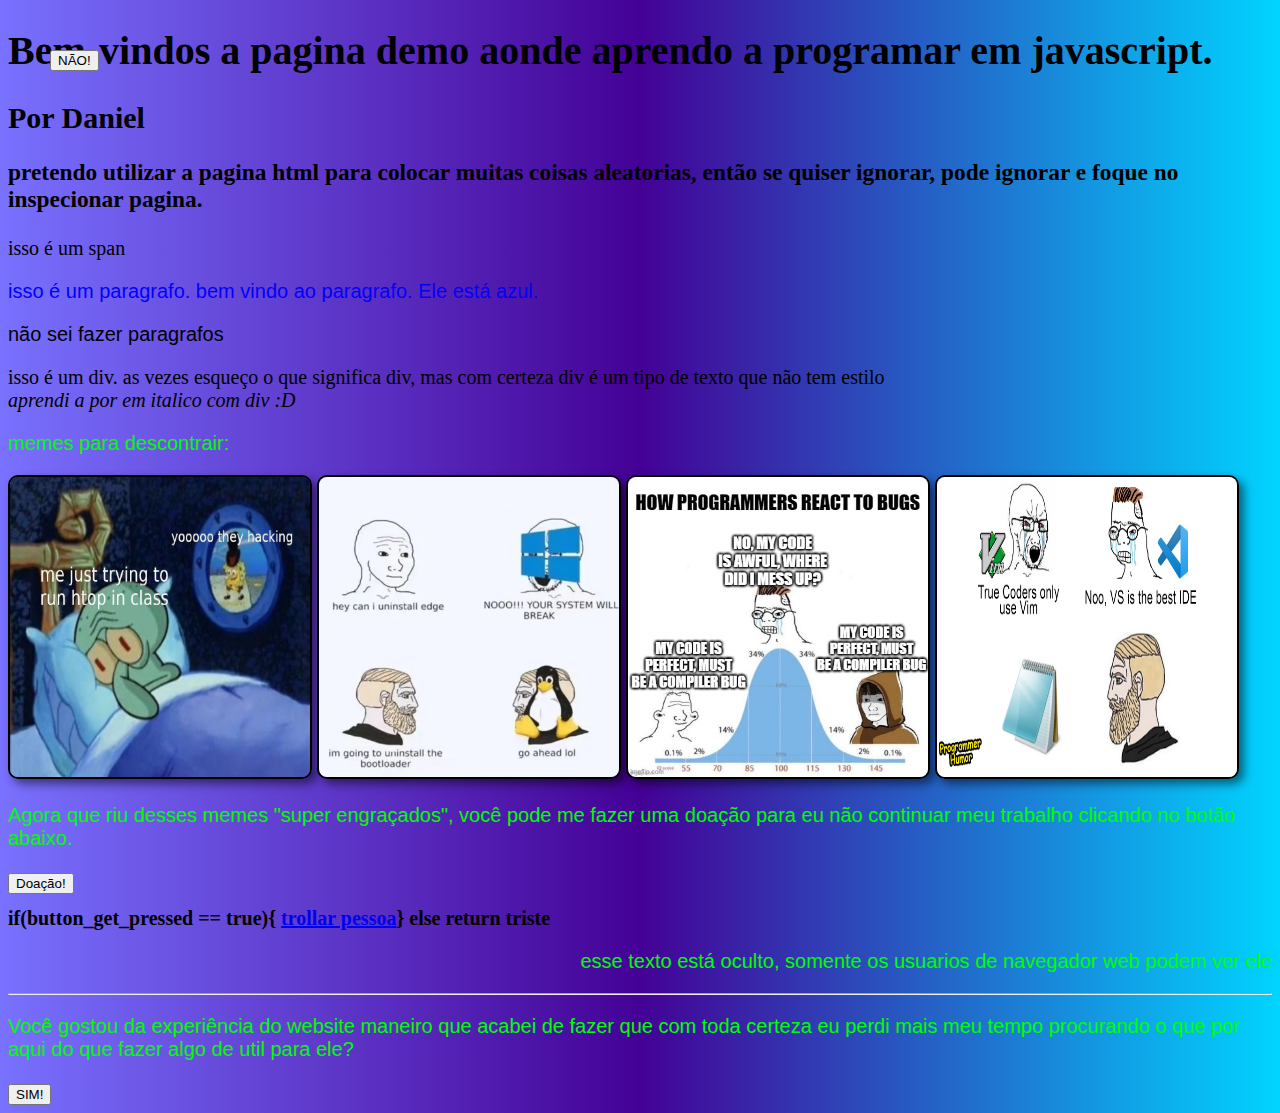
<file: index.html>
<!DOCTYPE html>
<html lang="pt-br">
<head>
    <script src="script.js" defer></script>
    <script src="linktroll.js" defer></script>
    <script src="animation.js" async></script>
    <meta charset="UTF-8">
    <meta name="viewport" content="width=device-width, initial-scale=1.0">
    <link rel="stylesheet" href="styles.css">
    <title>Aprendendo. ☕</title>
</head>
<body>
    <h1>Bem-vindos a pagina demo aonde aprendo a programar em javascript.</h1>
    <h2>Por Daniel</h2>
    <h3>pretendo utilizar a pagina html para colocar muitas coisas aleatorias, então se quiser ignorar, pode ignorar e foque no inspecionar pagina.</h3>
    <span>isso é um span</span>
    <p style="color: blue;">isso é um paragrafo.
        bem vindo ao paragrafo. Ele está azul.
    </p>
    <p style="color:black; font: size 15px;">não sei fazer paragrafos</p>
    <div>isso é um div. as vezes esqueço o que significa div, mas com certeza div é um tipo de texto que não tem estilo</div>
    <div><i>aprendi a por em italico com div :D</i></div>
    <p>memes para descontrair:</p>
    <img src="meme de linux para rir.jpg" alt="meme de linux para você rir" class="meme">
    <img src="meme para rir de linux.jpeg" alt="meme de linux para rir 2" class="meme">
    <img src="meme programador.jpg" alt="meme programador" class="meme">
    <img src="notepadmeme.jpg" alt="ninguem aceita mas essa é a melhor forma de codar, eu que sou preguiçoso e uso vscode." class="meme">
    <p>Agora que riu desses memes "super engraçados", você pode me fazer uma doação para eu não continuar meu trabalho clicando no botão abaixo.</p>
    <button id="abrirLink">Doação!</button>
    <h1 style="font-size: 20px;">if(button_get_pressed == true){ <a href="https://www.youtube.com/watch?v=dQw4w9WgXcQ">trollar pessoa</a>} else return triste</h1>
    <p class="direita"> esse texto está oculto, somente os usuarios de navegador web podem ver ele</p>
    <hr class="solid">
    <p>Você gostou da experiência do website maneiro que acabei de fazer que com toda certeza eu perdi mais meu tempo procurando o que por aqui do que fazer algo de util para ele?</p>
    <a href="sim.html"><button>SIM!</button></a>
    <!--eu não sei como corrigir, eu não sei como faze-lo funcional, eu não faço a minima ideia de como deixa-lo fixo inicialmente, 
    nem mesmo o chatgpt foi util pra corrigir meu codigo ou para substituir ele. se alguem souber como, me contate por favor!-->
    <button id="moveButton">NÃO!</button>
</body>
</html>
</file>
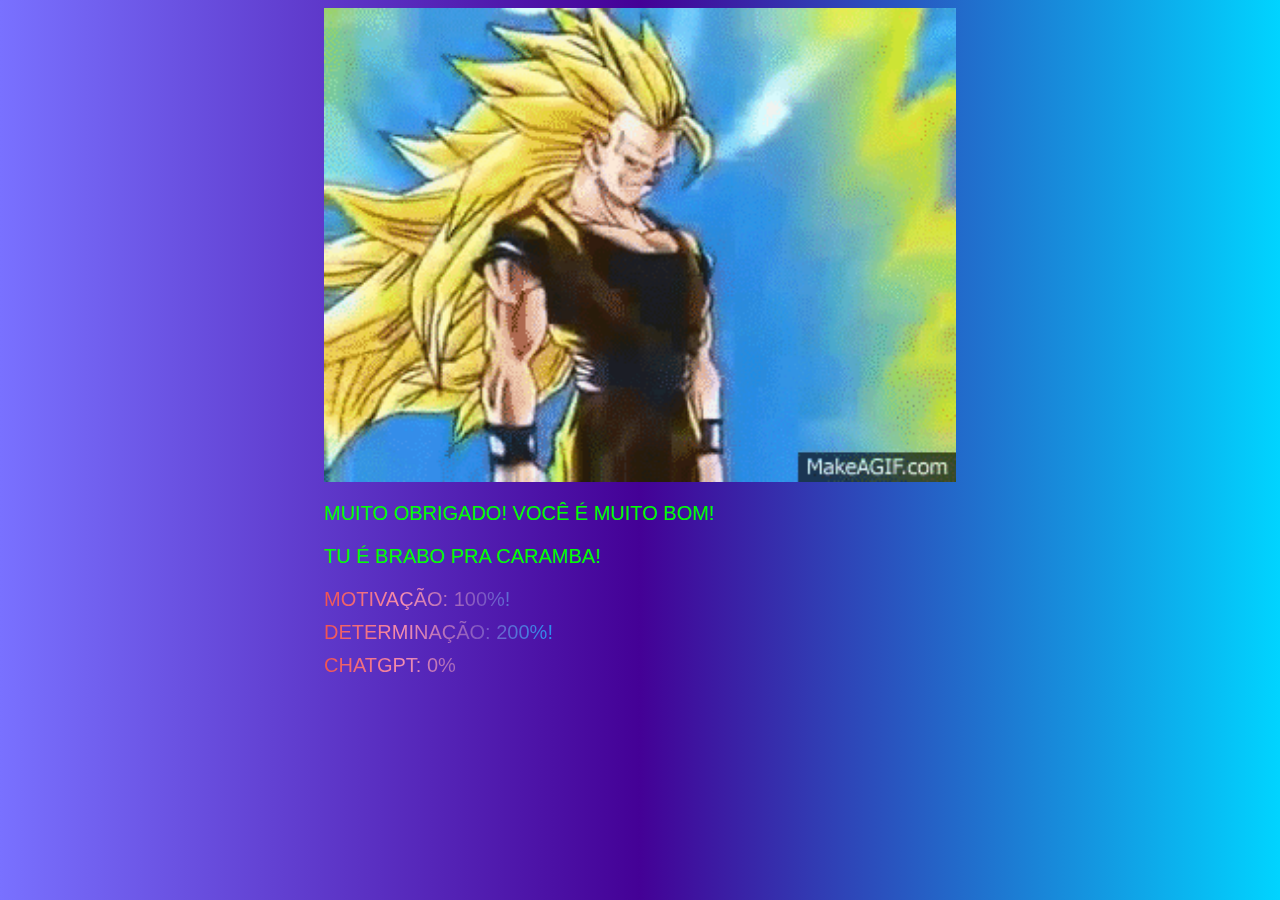
<file: sim.html>
<!DOCTYPE html>
<html lang="pt-br">
<head>
    <link rel="stylesheet" href="styles.css">
    <meta charset="UTF-8">
    <meta name="viewport" content="width=device-width, initial-scale=1.0">
    <title>OBRIGADO!</title>
</head>
<body>
    <img class="centro" src="obrigado.gif" alt="obrigado!">
    <p class="aparecendo">MUITO OBRIGADO! VOCÊ É MUITO BOM!</p>
    <p class="aparecendo">TU É BRABO PRA CARAMBA!</p>
    <p class="aparecendo-p1">MOTIVAÇÃO: 100%!</p>
    <p class="aparecendo-p1">DETERMINAÇÃO: 200%!</p>
    <p class="aparecendo-p1">CHATGPT: 0%</p>
</body>
</html>
</file>
<file: styles.css>
body{
    font-size: 20px;
    background: rgb(121,113,255);
    background: linear-gradient(90deg, rgba(121,113,255,1) 0%, rgba(68,1,150,1) 50%, rgba(0,212,255,1) 100%);
}
p{
    color:lime;
    font-family: sans-serif;
}
.meme{
    width: 300px;
    height: 300px;
    border: 2px solid black;
    border-radius: 10px;
    box-shadow: 5px 5px 10px rgba(0,0,0,0.5);
}
.direita{
    text-align: right;
    
}
#moveButton {
    position: absolute;
    top: 50px;
    left: 50px;
}
.centro{
    display: block;
    margin-left: auto;
    margin-right: auto;
    width: 50%;
}
.aparecendo{
    animation-name: slidein;
    margin-left: auto;
    margin-right: auto;
    width: 50%;
    animation: slidein 4s;
}
.aparecendo-p1{
    animation: slidein;
    animation-name: slidein;
    margin-left: auto;
    margin-right: auto;
    width: 50%;
    animation: slidein 6s;
    margin-top: 0px;
    margin-bottom: 10px;
    font-family: sans-serif;
    background: linear-gradient(to right, #ef5350, #f48fb1, #7e57c2, #2196f3, #26c6da, #43a047, #eeff41, #f9a825, #ff5722);
    background-clip: text;
    color: transparent; 
}

@keyframes slidein{
    from{
        translate: 150vw 0;
        scale: 200% 1;
    }
    to{
        translate: 0 0;
        scale: 100% 1;
    }   
}
</file>
